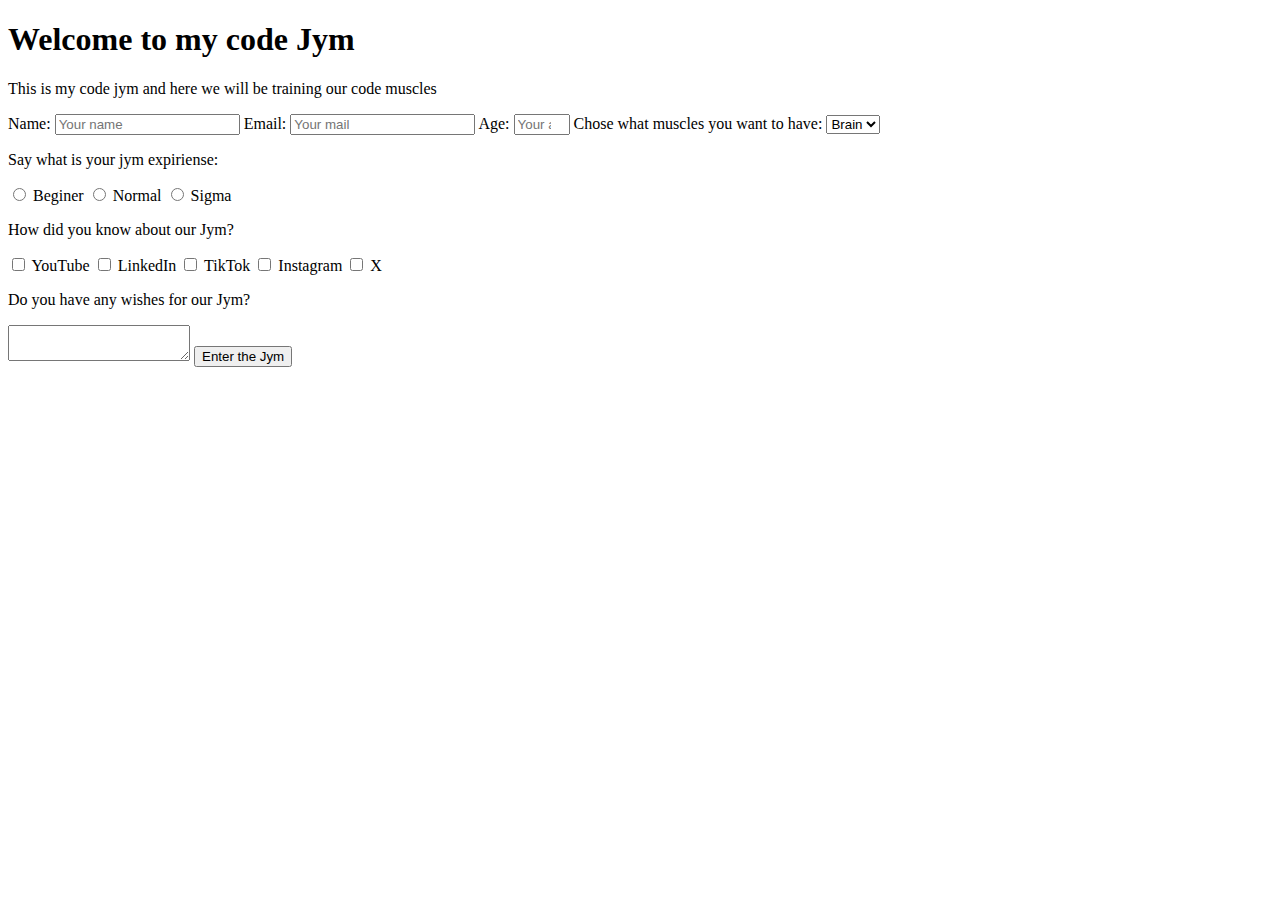
<file: FitnesProgect/index.html>
<!DOCTYPE html>
<html lang="en">

<head>
   <meta charset="UTF-8">
   <meta name="viewport" content="width=device-width, initial-scale=1.0">
   <title>Document</title>
</head>

<body>

   <h1 id="title">Welcome to my code Jym</h1>
   <p id="description">This is my code jym and here we will be training our code muscles</p>
   <form action="#" id="survey-form">
      <label for="username" id="name-label">Name:
         <input type="text" id="name" placeholder="Your name">
      </label>


      <label for="username" id="email-label">Email:
         <input type="email" id="email" placeholder="Your mail">

      </label>

      <label for="username" id="number-label">Age:
         <input type="number" id="number" placeholder="Your age" min="14" max="99">
      </label>

      <label for="dropdown" id="number-dropdown">Chose what muscles you want to have:
         <select name="dropdown" id="dropdown">
            <option value="Brain">Brain</option>
            <option value="Butt">Butt</option>

         </select>
      </label>
      <p>Say what is your jym expiriense:</p>
      <input type="radio" id="Beginer" name="expiriense" value="Beginer">
      <label for="Beginer">Beginer</label>

      <input type="radio" id="Normal" name="expiriense" value="Normal">
      <label for="Normal">Normal</label>

      <input type="radio" id="Sigma" name="expiriense" value="Sigma">
      <label for="Sigma">Sigma</label>


      <p>How did you know about our Jym?</p>

      <input type="checkbox" id="YouTube" name="From" value="YouTube">
      <label for="YouTube">YouTube</label>

      <input type="checkbox" id="LinkedIn" name="From" value="LinkedIn">
      <label for="LinkedIn">LinkedIn</label>

      <input type="checkbox" id="TikTok" name="From" value="TikTok">
      <label for="TikTok">TikTok</label>

      <input type="checkbox" id="Instagram" name="From" value="Instagram">
      <label for="Instagram">Instagram</label>

      <input type="checkbox" id="X" name="From" value="X">
      <label for="X">X</label>

      <p>Do you have any wishes for our Jym?</p>

      <textarea name="Wishes" id="textarea"></textarea>

      <button type="submit" id="submit">Enter the Jym</button>



   </form>


</body>

</html>
</file>
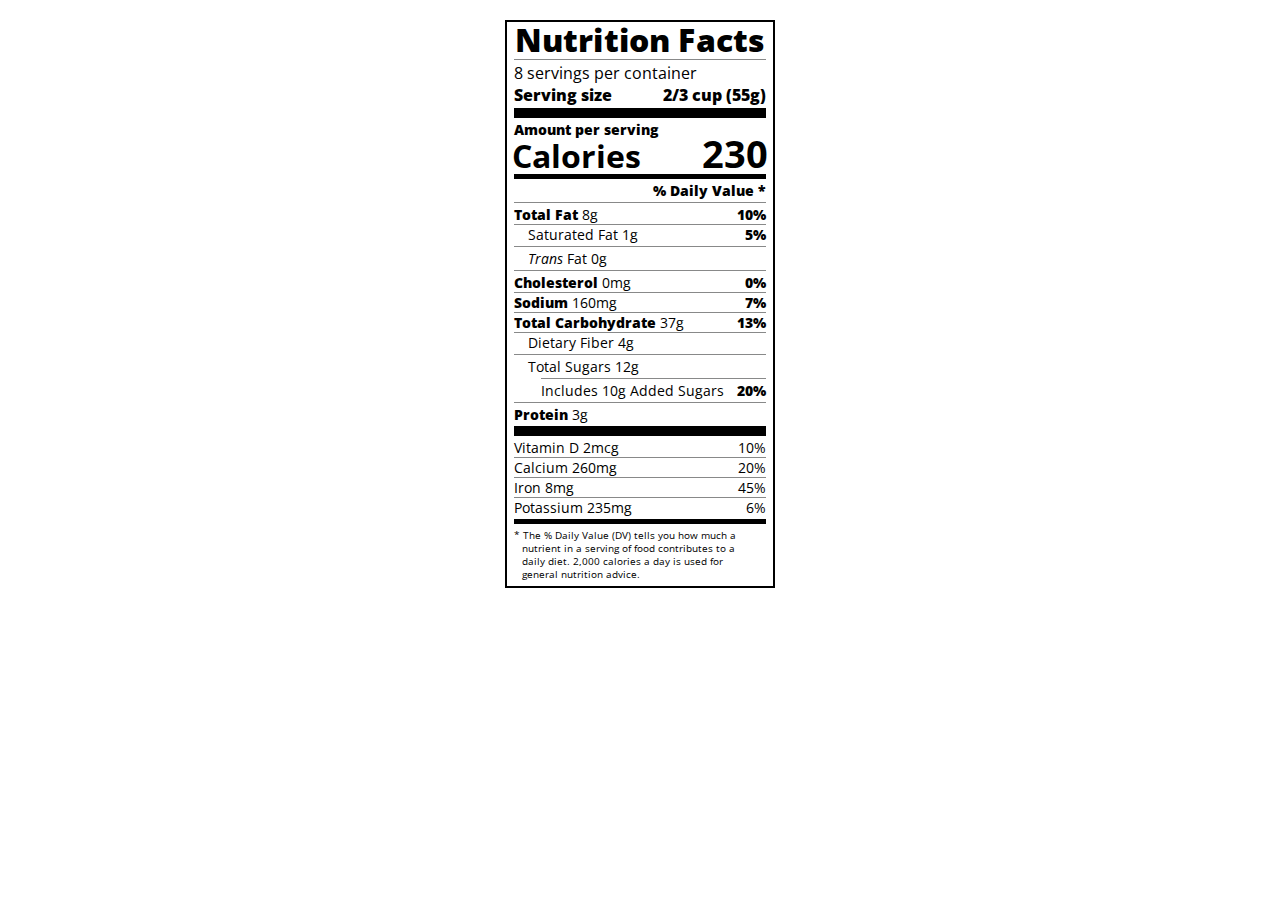
<file: productDocumentation/index.html>
<!DOCTYPE html>
<html lang="en">

<head>
   <meta charset="UTF-8">
   <title>Nutrition Label</title>
   <link href="https://fonts.googleapis.com/css?family=Open+Sans:400,700,800" rel="stylesheet">
   <link href="./styles.css" rel="stylesheet">
</head>

<body>
   <div class="label">
      <header>
         <h1 class="bold">Nutrition Facts</h1>
         <div class="divider"></div>
         <p>8 servings per container</p>
         <p class="bold">Serving size <span>2/3 cup (55g)</span></p>
      </header>
      <div class="divider large"></div>
      <div class="calories-info">
         <div class="left-container">
            <h2 class="bold small-text">Amount per serving</h2>
            <p>Calories</p>
         </div>
         <span>230</span>
      </div>
      <div class="divider medium"></div>
      <div class="daily-value small-text">
         <p class="bold right no-divider">% Daily Value *</p>
         <div class="divider"></div>
         <p><span><span class="bold">Total Fat</span> 8g</span> <span class="bold">10%</span></p>
         <p class="indent no-divider">Saturated Fat 1g <span class="bold">5%</span></p>
         <div class="divider"></div>
         <p class="indent no-divider"><span><i>Trans</i> Fat 0g</span></p>
         <div class="divider"></div>
         <p><span><span class="bold">Cholesterol</span> 0mg</span> <span class="bold">0%</span></p>
         <p><span><span class="bold">Sodium</span> 160mg</span> <span class="bold">7%</span></p>
         <p><span><span class="bold">Total Carbohydrate</span> 37g</span> <span class="bold">13%</span></p>
         <p class="indent no-divider">Dietary Fiber 4g</p>
         <div class="divider"></div>
         <p class="indent no-divider">Total Sugars 12g</p>
         <div class="divider double-indent"></div>
         <p class="double-indent no-divider">Includes 10g Added Sugars <span class="bold">20%</span></p>
         <div class="divider"></div>
         <p class="no-divider"><span><span class="bold">Protein</span> 3g</span></p>
         <div class="divider large"></div>
         <p>Vitamin D 2mcg <span>10%</span></p>
         <p>Calcium 260mg <span>20%</span></p>
         <p>Iron 8mg <span>45%</span></p>
         <p class="no-divider">Potassium 235mg <span>6%</span></p>
      </div>
      <div class="divider medium"></div>
      <p class="note">* The % Daily Value (DV) tells you how much a nutrient in a serving of food contributes to a daily
         diet. 2,000 calories a day is used for general nutrition advice.</p>
   </div>
</body>

</html>
</file>
<file: productDocumentation/styles.css>
* {
   box-sizing: border-box;
}

html {
   font-size: 16px;
}

body {
   font-family: 'Open Sans', sans-serif;
}

.label {
   border: 2px solid black;
   width: 270px;
   margin: 20px auto;
   padding: 0 7px;
}

header h1 {
   text-align: center;
   margin: -4px 0;
   letter-spacing: 0.15px
}

p {
   margin: 0;
   display: flex;
   justify-content: space-between;
}

.divider {
   border-bottom: 1px solid #888989;
   margin: 2px 0;
}

.bold {
   font-weight: 800;
}

.large {
   height: 10px;
}

.large,
.medium {
   background-color: black;
   border: 0;
}

.medium {
   height: 5px;
}

.small-text {
   font-size: 0.85rem;
}


.calories-info {
   display: flex;
   justify-content: space-between;
   align-items: flex-end;
}

.calories-info h2 {
   margin: 0;
}

.left-container p {
   margin: -5px -2px;
   font-size: 2em;
   font-weight: 700;
}

.calories-info span {
   margin: -7px -2px;
   font-size: 2.4em;
   font-weight: 700;
}

.right {
   justify-content: flex-end;
}

.indent {
   margin-left: 1em;
}

.double-indent {
   margin-left: 2em;
}

.daily-value p:not(.no-divider) {
   border-bottom: 1px solid #888989;
}

.note {
   font-size: 0.6rem;
   margin: 5px 0;
   padding: 0 8px;
   text-indent: -8px;
}
</file>
